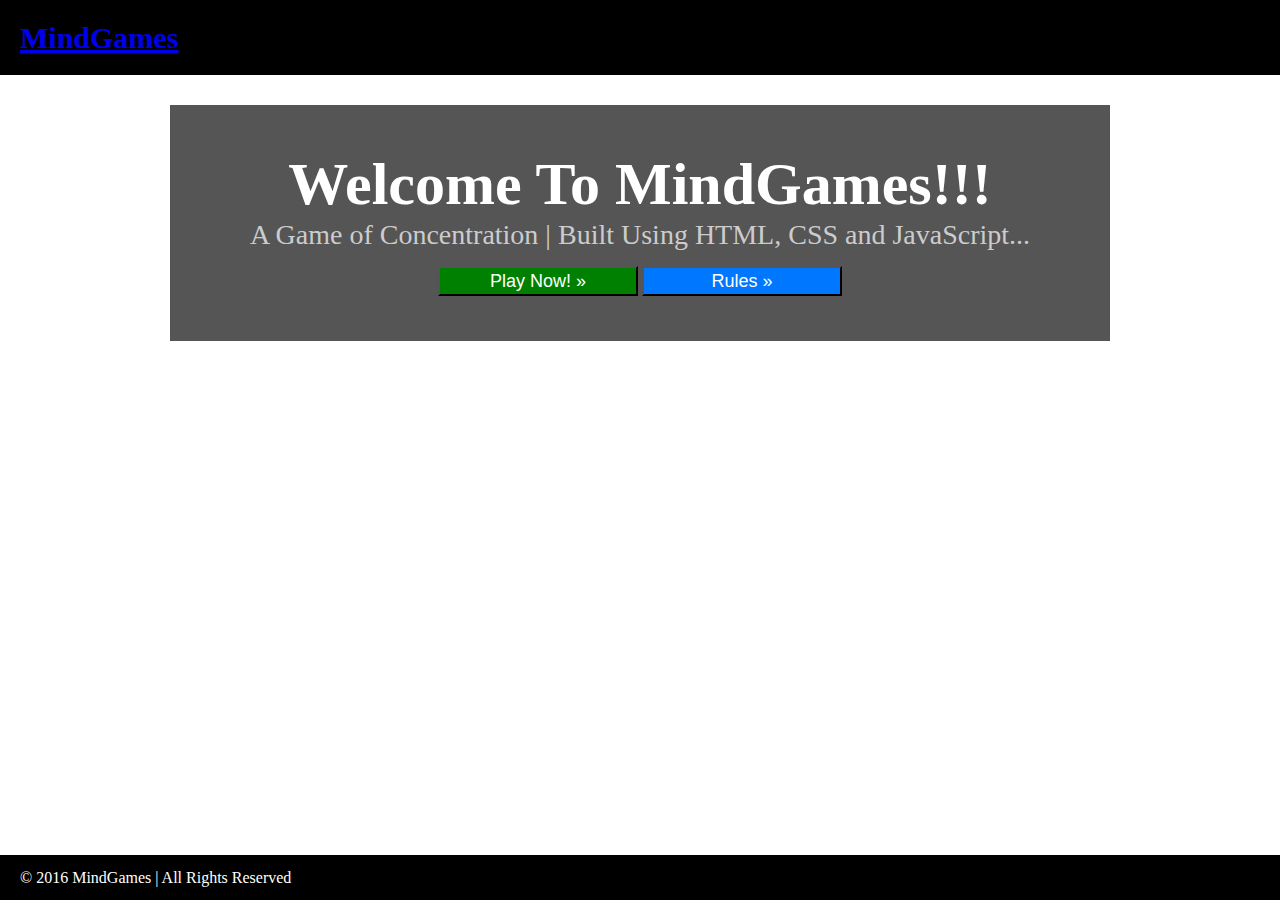
<file: index.html>
<!DOCTYPE html>
<html>
<head>
  <title>Welcome To MindGames | A Game of Concentration Built Using HTML, CSS and JavaScript</title>
  <script src="https://ajax.googleapis.com/ajax/libs/jquery/1.11.3/jquery.min.js"></script>
  <link href="css/style.css" rel="stylesheet">
</head>
<body>
<section id="section-top">
  <header>
    <h1 id="logo"><a href="index.html">MindGames</a></h1>
  </header><!-- *** End Header -->
</section><!-- *** End Section-Top -->
<section id="section-body">
  <div id="container">
    <div id="content">

      <div id="banner">
        <h2>Welcome To MindGames!!!</h2>
        <p>A Game of Concentration | Built Using HTML, CSS and JavaScript...</p>
        <div id="button-div">
            <a href="playgame.html"><button id="bt-play">Play Now! &raquo;</button></a> <a href="rules.html"><button id="bt-rules">Rules &raquo;</button></a>
        </div>

      </div><!-- *** End Banner Div -->
    </div><!-- *** End Content Div -->
  </div><!-- *** End Container Div -->
</section><!-- *** End Section-Body -->
<section id="section-bottom">
  <footer>
    <p>&copy; 2016 MindGames | All Rights Reserved</p>
  </footer><!-- *** End Footer -->
</section><!-- *** End Section-Bottom -->
<script src="js/script.js"></script>
</body>
</html>
</file>
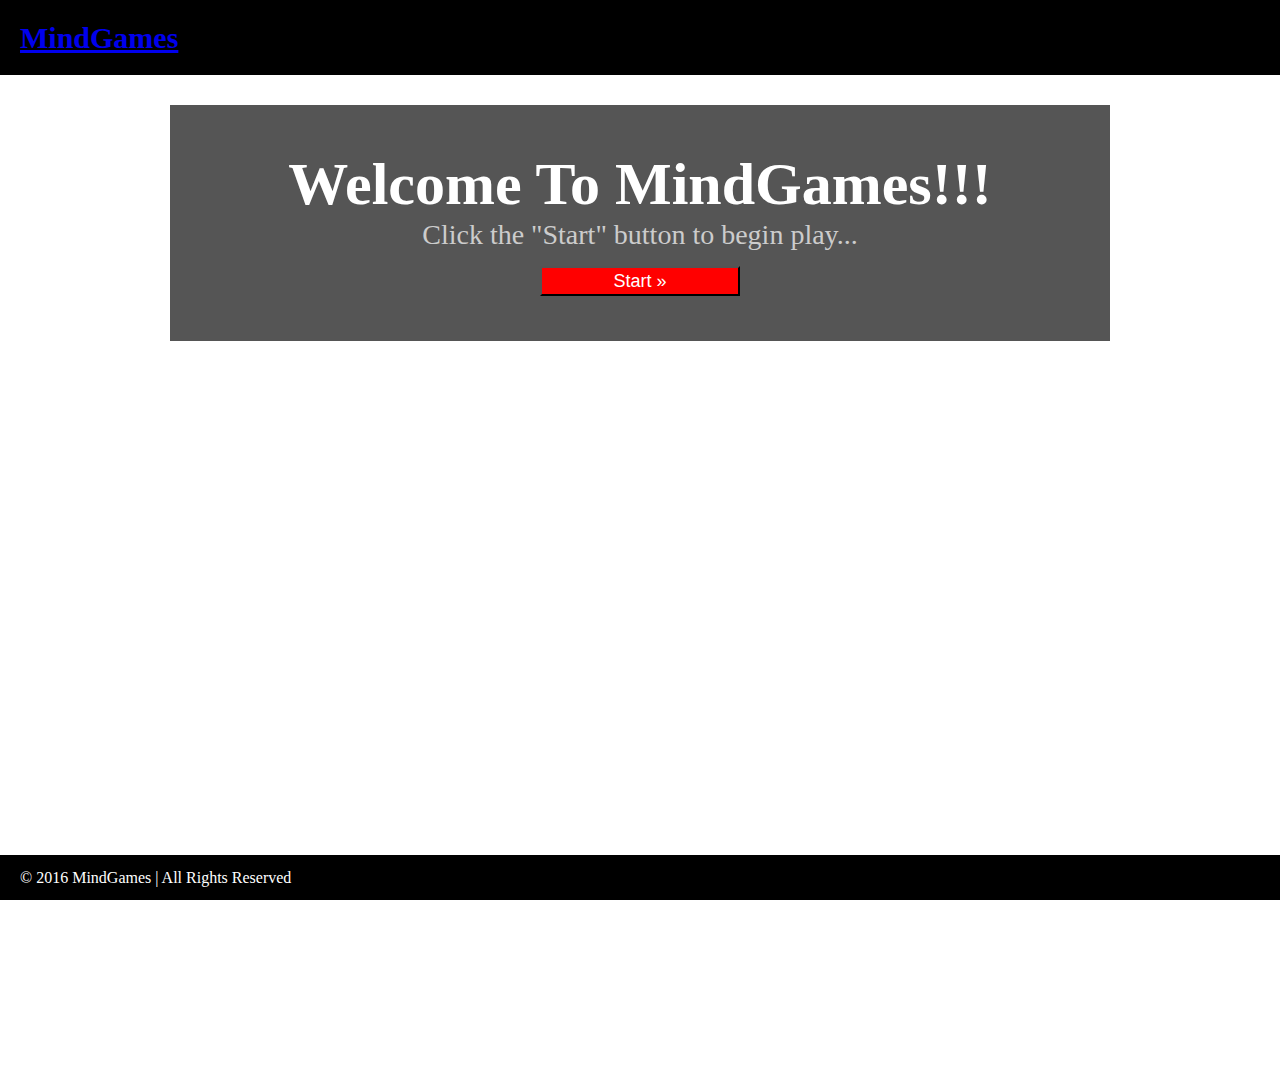
<file: playgame.html>
<!DOCTYPE html>
<html>
<head>
  <title>Welcome To MindGames | A Game of Concentration Built Using HTML, CSS and JavaScript</title>
  <script src="https://ajax.googleapis.com/ajax/libs/jquery/1.11.3/jquery.min.js"></script>
  <script src="js/shuffle.js"></script>
  <link href="css/style.css" rel="stylesheet">
  <style>

  </style>
</head>
<body>
<section id="section-top">
  <header>
    <h1 id="logo"><a href="index.html">MindGames</a></h1>
  </header><!-- *** End Header -->
</section><!-- *** End Section-Top -->
<section id="section-body">
  <div id="container">
    <div id="content">

      <div id="banner">
        <h2>Welcome To MindGames!!!</h2>
        <p>Click the "Start" button to begin play...</p>
        <div id="button-div">
          <button class="beginGame" id="bt-start">Start &raquo;</button>
        </div><!-- *** End Button Div -->
      </div><!-- *** End Banner Div -->

      <div id="play-area">

      </div>

    </div><!-- *** End Content Div -->
  </div><!-- *** End Container Div -->
</section><!-- *** End Section-Body -->
<section id="section-bottom">
  <footer>
    <p>&copy; 2016 MindGames | All Rights Reserved</p>
  </footer><!-- *** End Footer -->
</section><!-- *** End Section-Bottom -->
<script src="js/script.js"></script>
</body>
</html>
</file>
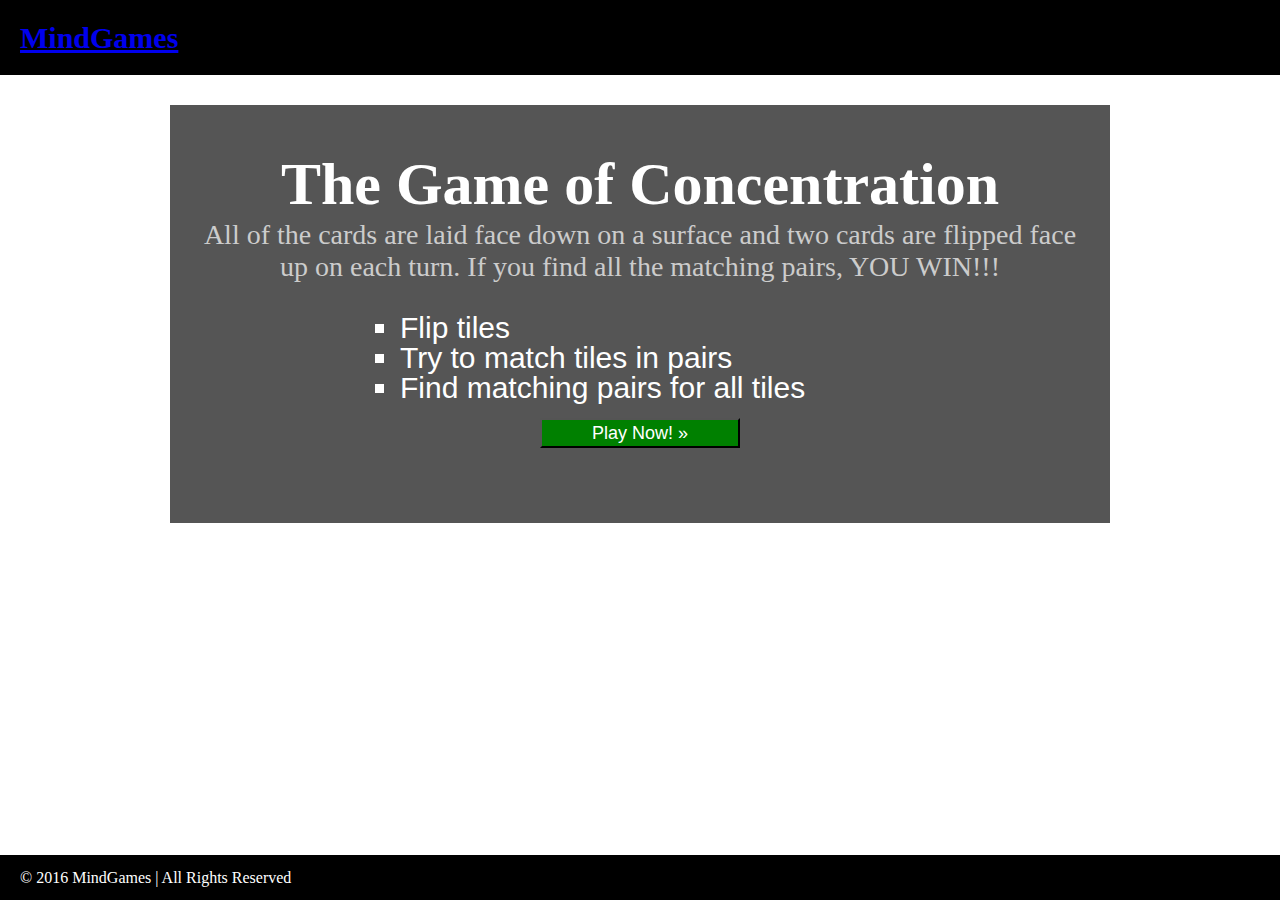
<file: rules.html>
<!DOCTYPE html>
<html>
<head>
  <title>Welcome To MindGames | A Game of Concentration Built Using HTML, CSS and JavaScript</title>
  <script src="https://ajax.googleapis.com/ajax/libs/jquery/1.11.3/jquery.min.js"></script>
  <link href="css/style.css" rel="stylesheet">
</head>
<body>
<section id="section-top">
  <header>
    <h1 id="logo"><a href="index.html">MindGames</a></h1>
  </header><!-- *** End Header -->
</section><!-- *** End Section-Top -->
<section id="section-body">
  <div id="container">
    <div id="content">

      <div id="banner">
        <h2>The Game of Concentration</h2>
        <p>All of the cards are laid face down on a surface and two cards are
          flipped face up on each turn. If you find all the matching pairs, YOU WIN!!!
        </p>
          <div id="rule-list-div">
            <ul>
                <li>Flip tiles</li>
                <li>Try to match tiles in pairs</li>
                <li>Find matching pairs for all tiles</li>
            </ul>
            <div id="button-div">
                <a href="playgame.html"><button id="bt-play">Play Now! &raquo;</button></a>
            </div>
          </div>
      </div><!-- *** End Banner Div -->
    </div><!-- *** End Content Div -->
  </div><!-- *** End Container Div -->
</section><!-- *** End Section-Body -->
<section id="section-bottom">
  <footer>
    <p>&copy; 2016 MindGames | All Rights Reserved</p>
  </footer><!-- *** End Footer -->
</section><!-- *** End Section-Bottom -->
<script src="js/script.js"></script>
</body>
</html>
</file>
<file: css/style.css>
*{padding:0px;margin:0px;}
body{background-color: #ffffff;
  /*background-image: url("../images/bkgd/bkgd-bowling-1800x1350.jpg");background-position:center; */
}

header{background-color: #000000; color:#ffffff; height:75px; line-height:75px; padding-left:20px;}
#logo{font-size: 30px;}
#tagline{color:#cccccc;}


#container{width:940px; margin:0px auto; text-align: center; background:none;
            padding-bottom: 30px;overflow-x:hidden;}
#content h2{font-size: 60px; color:#ffffff;}
#content p{font-size: 28px; color: #cccccc;}
#banner{background-color: #555555; padding:45px 18px; margin-top: 30px;}


#play-area{ background:none; width:940px;
            height:650px; padding:24px; margin:0px auto;}

#play-area > div{background: url(../images/bkgd/mg-bkgd150.jpg) no-repeat; border:none;
            width:150px; height:150px; float:left; margin:2px 2px;}

.card img{width:150px; height:auto;}
.showImage img, .match img{display:block !important;}

button{width:200px; height:30px; margin-top: 15px; font-size: 18px;}
#bt-play{background-color: green; color:#ffffff;}
#bt-play:hover{background-color: #1bd252;}

#bt-rules{background-color: #0077ff; color:#ffffff;}
#bt-rules:hover{background-color: #53a1fa;}

#bt-start{background-color: #ff0000; color:#ffffff;}
#bt-start:hover{background-color: #ffffff; color:#ff0000;}

footer{background-color: #000000; color:#ffffff; height:45px; line-height:45px; position:fixed; padding-left:20px; bottom:0px; width:100%;}
.hideFooter{display: none;}
#rule-list-div{padding:30px 10px; color: white; width:480px; margin:0px auto;}
#rule-list-div ul li{list-style-type:square; font-size:30px; height:30px; line-height:30px; font-family: arial, helvetica, sans-serif; text-align: left;}
</file>
